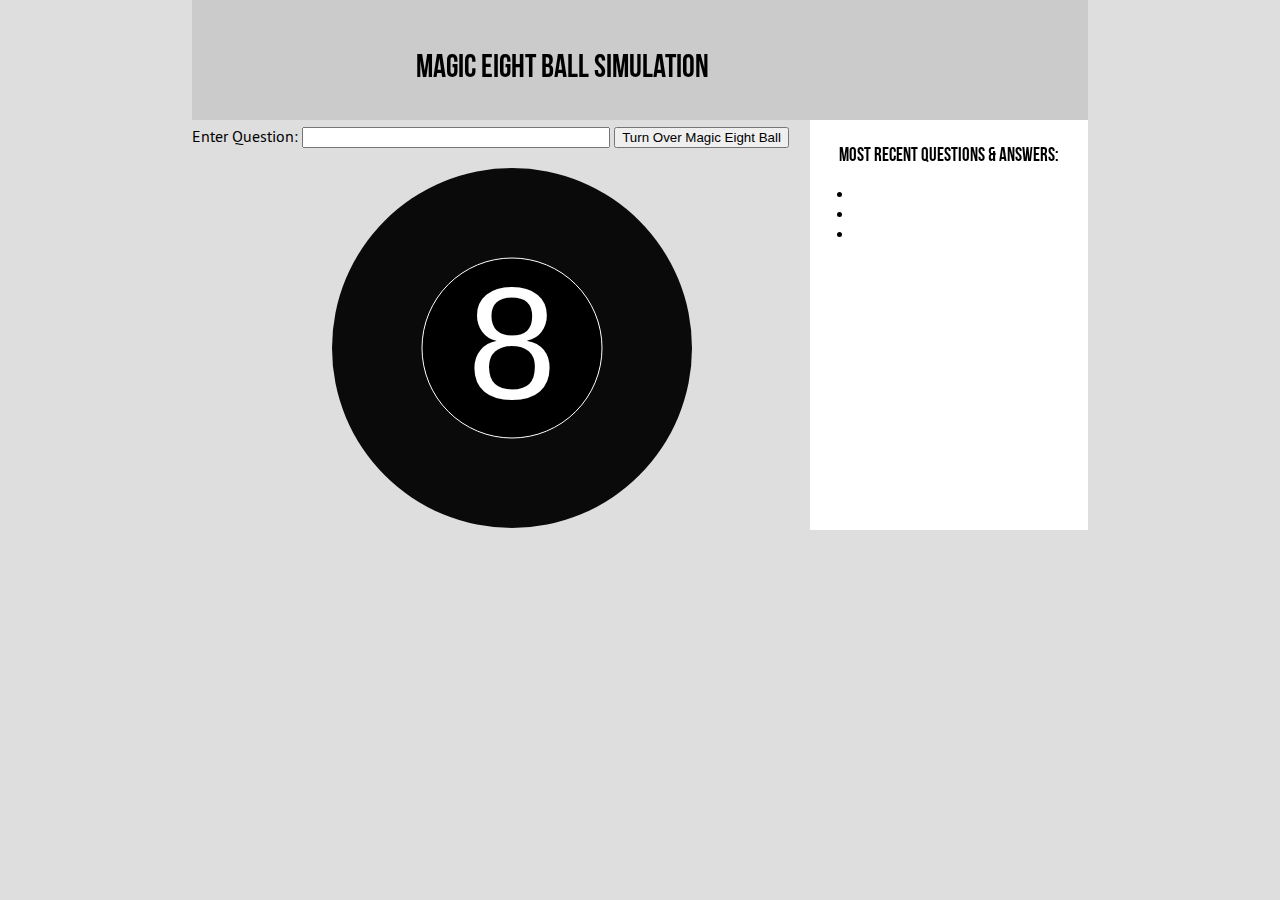
<file: index.html>
<!DOCTYPE html>
<html>
<head>
    <title>Magic Eight Ball</title>
    <link rel="stylesheet" type="text/css" href="css/styles.css">
</head>
<body>
 
<div id="page">
    <div id="header">
        <div id="header_text">
            <h1>Magic Eight Ball Simulation</h1>
        </div>
    </div>
    <div id="eight_ball_area">
        <form id="question_form" onsubmit="return false;">
          Enter Question: <input type="text" id="user_question_box">
          <input type="button" onclick="get_user_question()" value="Turn Over Magic Eight Ball">
        </form>
        <canvas id="ball_canvas">
        </canvas>
    </div>
    <div id="questions_list_container">
        <h3>Most recent questions & answers:</h3>
        <p id="questions_list">
        </p>
    </div>
    <script async src="js/magiceightball.js"></script>
</div>
</body>
</html>
</file>
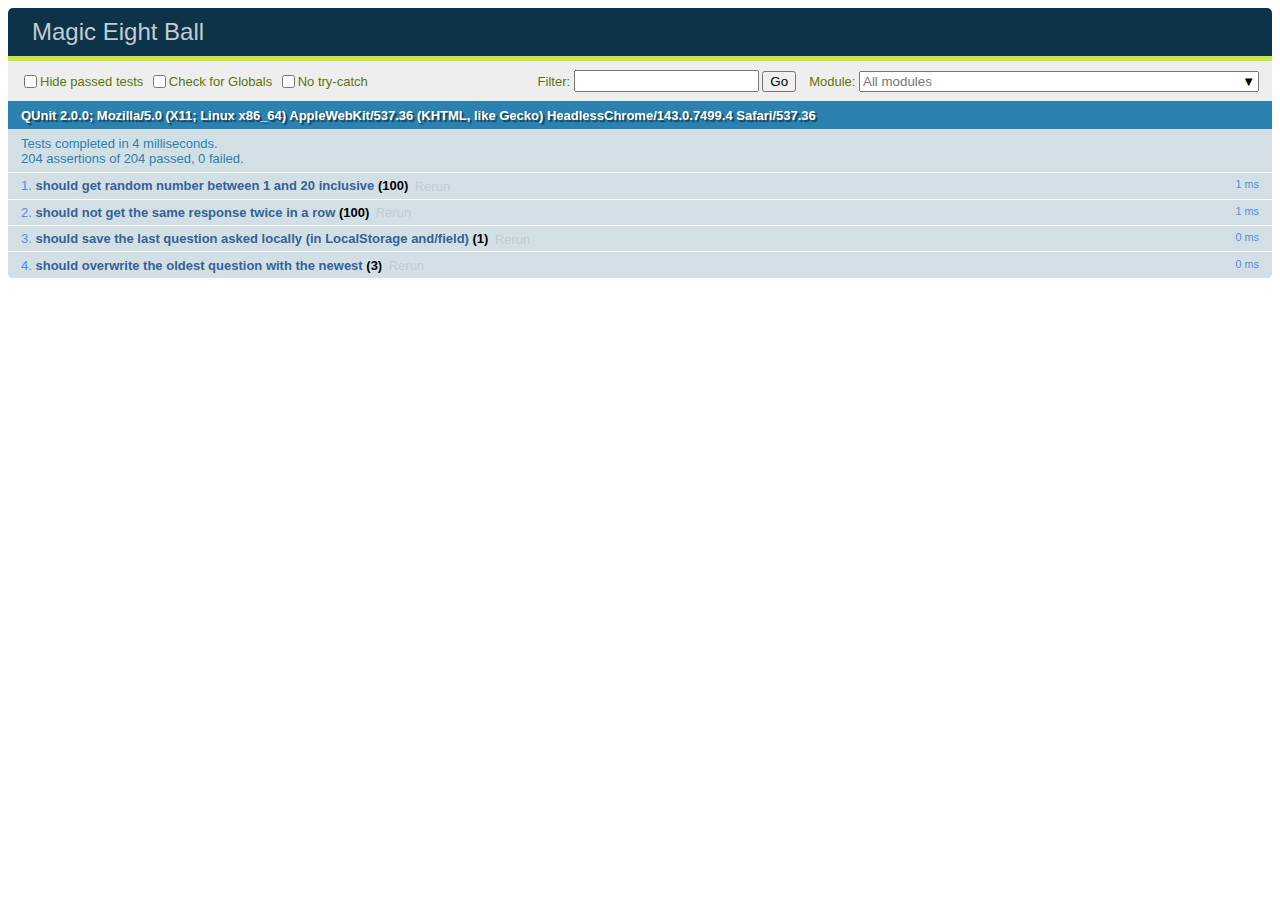
<file: qunittests.html>
<!DOCTYPE html>
<html>
<head>
    <title>Magic Eight Ball</title>
    <link rel="stylesheet" href="css/qunit-2.0.0.css">
    <script src="js/magiceightball.js"></script>
    <script src="js/qunit-2.0.0.js"></script>
    <script src="js/tests.js"></script>
</head>
<body>
    <div id="qunit"></div>
    <div id="qunit-fixture"></div>
</body>
</html>
</file>
<file: css/styles.css>
@font-face {
    font-family: 'Bebas';
    src: url('BebasNeue-webfont.eot');
    src: url('BebasNeue-webfont.eot?#iefix') format('embedded-opentype'),
         url('BebasNeue-webfont.woff') format('woff'),
         url('BebasNeue-webfont.ttf') format('truetype'),
         url('BebasNeue-webfont.svg#bebas_neueregular') format('svg');
    font-weight:normal;
    font-style:normal;
}
@font-face {
    font-family: 'PT_Sans';
    src: url('PTS55F-webfont.eot');
    src: url('PTS55F-webfont.eot?#iefix') format('embedded-opentype'),
         url('PTS55F-webfont.woff') format('woff'),
         url('PTS55F-webfont.ttf') format('truetype'),
         url('PTS55F-webfont.svg#pt_sansregular') format('svg');
    font-weight: normal;
    font-style: normal;

}

body{
    background-color:#dedede;
    margin:0px;
    padding:0px;
    font-family:PT_Sans, Arial, Helvetica, sans-serif;
}

h1,h2,h3,h4{
    font-family:Bebas,Arial, Helvetica, sans-serif;
    font-weight:normal;
}

#page{
    width:70%;
    height:100%;
    margin:auto;
}

#header{
    width:100%;
    background-color: #cbcbcb;
    height:120px;
    margin-top:0px;
}

#header_text{
    padding-top:3em;
    margin:auto;
    width:50%;
}

#header_text h1{
    margin:0px;
    padding:0px;
}

#eight_ball_area{
    float:left;
    width:67%;
}

#questions_list_container{
    float:right;
    width:30%;
    background-color: #ffffff;
    padding:0.3em;
    height:400px;
}

#questions_list_container h3{
    text-align: center;
}

#ball_canvas{
    margin-left:20%;
}

#user_question_box{
    width:50%;
    margin-top:0.5em;
}
</file>
<file: css/qunit-2.0.0.css>
/*!
 * QUnit 2.0.0
 * https://qunitjs.com/
 *
 * Copyright jQuery Foundation and other contributors
 * Released under the MIT license
 * https://jquery.org/license
 *
 * Date: 2016-06-16T17:09Z
 */

/** Font Family and Sizes */

#qunit-tests, #qunit-header, #qunit-banner, #qunit-testrunner-toolbar, #qunit-filteredTest, #qunit-userAgent, #qunit-testresult {
	font-family: "Helvetica Neue Light", "HelveticaNeue-Light", "Helvetica Neue", Calibri, Helvetica, Arial, sans-serif;
}

#qunit-testrunner-toolbar, #qunit-filteredTest, #qunit-userAgent, #qunit-testresult, #qunit-tests li { font-size: small; }
#qunit-tests { font-size: smaller; }


/** Resets */

#qunit-tests, #qunit-header, #qunit-banner, #qunit-filteredTest, #qunit-userAgent, #qunit-testresult, #qunit-modulefilter {
	margin: 0;
	padding: 0;
}


/** Header (excluding toolbar) */

#qunit-header {
	padding: 0.5em 0 0.5em 1em;

	color: #8699A4;
	background-color: #0D3349;

	font-size: 1.5em;
	line-height: 1em;
	font-weight: 400;

	border-radius: 5px 5px 0 0;
}

#qunit-header a {
	text-decoration: none;
	color: #C2CCD1;
}

#qunit-header a:hover,
#qunit-header a:focus {
	color: #FFF;
}

#qunit-banner {
	height: 5px;
}

#qunit-filteredTest {
	padding: 0.5em 1em 0.5em 1em;
	color: #366097;
	background-color: #F4FF77;
}

#qunit-userAgent {
	padding: 0.5em 1em 0.5em 1em;
	color: #FFF;
	background-color: #2B81AF;
	text-shadow: rgba(0, 0, 0, 0.5) 2px 2px 1px;
}


/** Toolbar */

#qunit-testrunner-toolbar {
	padding: 0.5em 1em 0.5em 1em;
	color: #5E740B;
	background-color: #EEE;
}

#qunit-testrunner-toolbar .clearfix {
	height: 0;
	clear: both;
}

#qunit-testrunner-toolbar label {
	display: inline-block;
}

#qunit-testrunner-toolbar input[type=checkbox],
#qunit-testrunner-toolbar input[type=radio] {
	margin: 3px;
	vertical-align: -2px;
}

#qunit-testrunner-toolbar input[type=text] {
	box-sizing: border-box;
	height: 1.6em;
}

.qunit-url-config,
.qunit-filter,
#qunit-modulefilter {
	display: inline-block;
	line-height: 2.1em;
}

.qunit-filter,
#qunit-modulefilter {
	float: right;
	position: relative;
	margin-left: 1em;
}

.qunit-url-config label {
	margin-right: 0.5em;
}

#qunit-modulefilter-search {
	box-sizing: border-box;
	width: 400px;
}

#qunit-modulefilter-search-container:after {
	position: absolute;
	right: 0.3em;
	content: "\25bc";
	color: black;
}

#qunit-modulefilter-dropdown {
	/* align with #qunit-modulefilter-search */
	box-sizing: border-box;
	width: 400px;
	position: absolute;
	right: 0;
	top: 50%;
	margin-top: 0.8em;

	border: 1px solid #D3D3D3;
	border-top: none;
	border-radius: 0 0 .25em .25em;
	color: #000;
	background-color: #F5F5F5;
	z-index: 99;
}

#qunit-modulefilter-dropdown a {
	color: inherit;
	text-decoration: none;
}

#qunit-modulefilter-dropdown .clickable.checked {
	font-weight: bold;
	color: #000;
	background-color: #D2E0E6;
}

#qunit-modulefilter-dropdown .clickable:hover {
	color: #FFF;
	background-color: #0D3349;
}

#qunit-modulefilter-actions {
	display: block;
	overflow: auto;

	/* align with #qunit-modulefilter-dropdown-list */
	font: smaller/1.5em sans-serif;
}

#qunit-modulefilter-dropdown #qunit-modulefilter-actions > * {
	box-sizing: border-box;
	max-height: 2.8em;
	display: block;
	padding: 0.4em;
}

#qunit-modulefilter-dropdown #qunit-modulefilter-actions > button {
	float: right;
	font: inherit;
}

#qunit-modulefilter-dropdown #qunit-modulefilter-actions > :last-child {
	/* insert padding to align with checkbox margins */
	padding-left: 3px;
}

#qunit-modulefilter-dropdown-list {
	max-height: 200px;
	overflow-y: auto;
	margin: 0;
	border-top: 2px groove threedhighlight;
	padding: 0.4em 0 0;
	font: smaller/1.5em sans-serif;
}

#qunit-modulefilter-dropdown-list li {
	white-space: nowrap;
	overflow: hidden;
	text-overflow: ellipsis;
}

#qunit-modulefilter-dropdown-list .clickable {
	display: block;
	padding-left: 0.15em;
}


/** Tests: Pass/Fail */

#qunit-tests {
	list-style-position: inside;
}

#qunit-tests li {
	padding: 0.4em 1em 0.4em 1em;
	border-bottom: 1px solid #FFF;
	list-style-position: inside;
}

#qunit-tests > li {
	display: none;
}

#qunit-tests li.running,
#qunit-tests li.pass,
#qunit-tests li.fail,
#qunit-tests li.skipped {
	display: list-item;
}

#qunit-tests.hidepass {
	position: relative;
}

#qunit-tests.hidepass li.running,
#qunit-tests.hidepass li.pass {
	visibility: hidden;
	position: absolute;
	width:   0;
	height:  0;
	padding: 0;
	border:  0;
	margin:  0;
}

#qunit-tests li strong {
	cursor: pointer;
}

#qunit-tests li.skipped strong {
	cursor: default;
}

#qunit-tests li a {
	padding: 0.5em;
	color: #C2CCD1;
	text-decoration: none;
}

#qunit-tests li p a {
	padding: 0.25em;
	color: #6B6464;
}
#qunit-tests li a:hover,
#qunit-tests li a:focus {
	color: #000;
}

#qunit-tests li .runtime {
	float: right;
	font-size: smaller;
}

.qunit-assert-list {
	margin-top: 0.5em;
	padding: 0.5em;

	background-color: #FFF;

	border-radius: 5px;
}

.qunit-source {
	margin: 0.6em 0 0.3em;
}

.qunit-collapsed {
	display: none;
}

#qunit-tests table {
	border-collapse: collapse;
	margin-top: 0.2em;
}

#qunit-tests th {
	text-align: right;
	vertical-align: top;
	padding: 0 0.5em 0 0;
}

#qunit-tests td {
	vertical-align: top;
}

#qunit-tests pre {
	margin: 0;
	white-space: pre-wrap;
	word-wrap: break-word;
}

#qunit-tests del {
	color: #374E0C;
	background-color: #E0F2BE;
	text-decoration: none;
}

#qunit-tests ins {
	color: #500;
	background-color: #FFCACA;
	text-decoration: none;
}

/*** Test Counts */

#qunit-tests b.counts                       { color: #000; }
#qunit-tests b.passed                       { color: #5E740B; }
#qunit-tests b.failed                       { color: #710909; }

#qunit-tests li li {
	padding: 5px;
	background-color: #FFF;
	border-bottom: none;
	list-style-position: inside;
}

/*** Passing Styles */

#qunit-tests li li.pass {
	color: #3C510C;
	background-color: #FFF;
	border-left: 10px solid #C6E746;
}

#qunit-tests .pass                          { color: #528CE0; background-color: #D2E0E6; }
#qunit-tests .pass .test-name               { color: #366097; }

#qunit-tests .pass .test-actual,
#qunit-tests .pass .test-expected           { color: #999; }

#qunit-banner.qunit-pass                    { background-color: #C6E746; }

/*** Failing Styles */

#qunit-tests li li.fail {
	color: #710909;
	background-color: #FFF;
	border-left: 10px solid #EE5757;
	white-space: pre;
}

#qunit-tests > li:last-child {
	border-radius: 0 0 5px 5px;
}

#qunit-tests .fail                          { color: #000; background-color: #EE5757; }
#qunit-tests .fail .test-name,
#qunit-tests .fail .module-name             { color: #000; }

#qunit-tests .fail .test-actual             { color: #EE5757; }
#qunit-tests .fail .test-expected           { color: #008000; }

#qunit-banner.qunit-fail                    { background-color: #EE5757; }

/*** Skipped tests */

#qunit-tests .skipped {
	background-color: #EBECE9;
}

#qunit-tests .qunit-skipped-label {
	background-color: #F4FF77;
	display: inline-block;
	font-style: normal;
	color: #366097;
	line-height: 1.8em;
	padding: 0 0.5em;
	margin: -0.4em 0.4em -0.4em 0;
}

/** Result */

#qunit-testresult {
	padding: 0.5em 1em 0.5em 1em;

	color: #2B81AF;
	background-color: #D2E0E6;

	border-bottom: 1px solid #FFF;
}
#qunit-testresult .module-name {
	font-weight: 700;
}

/** Fixture */

#qunit-fixture {
	position: absolute;
	top: -10000px;
	left: -10000px;
	width: 1000px;
	height: 1000px;
}
</file>
